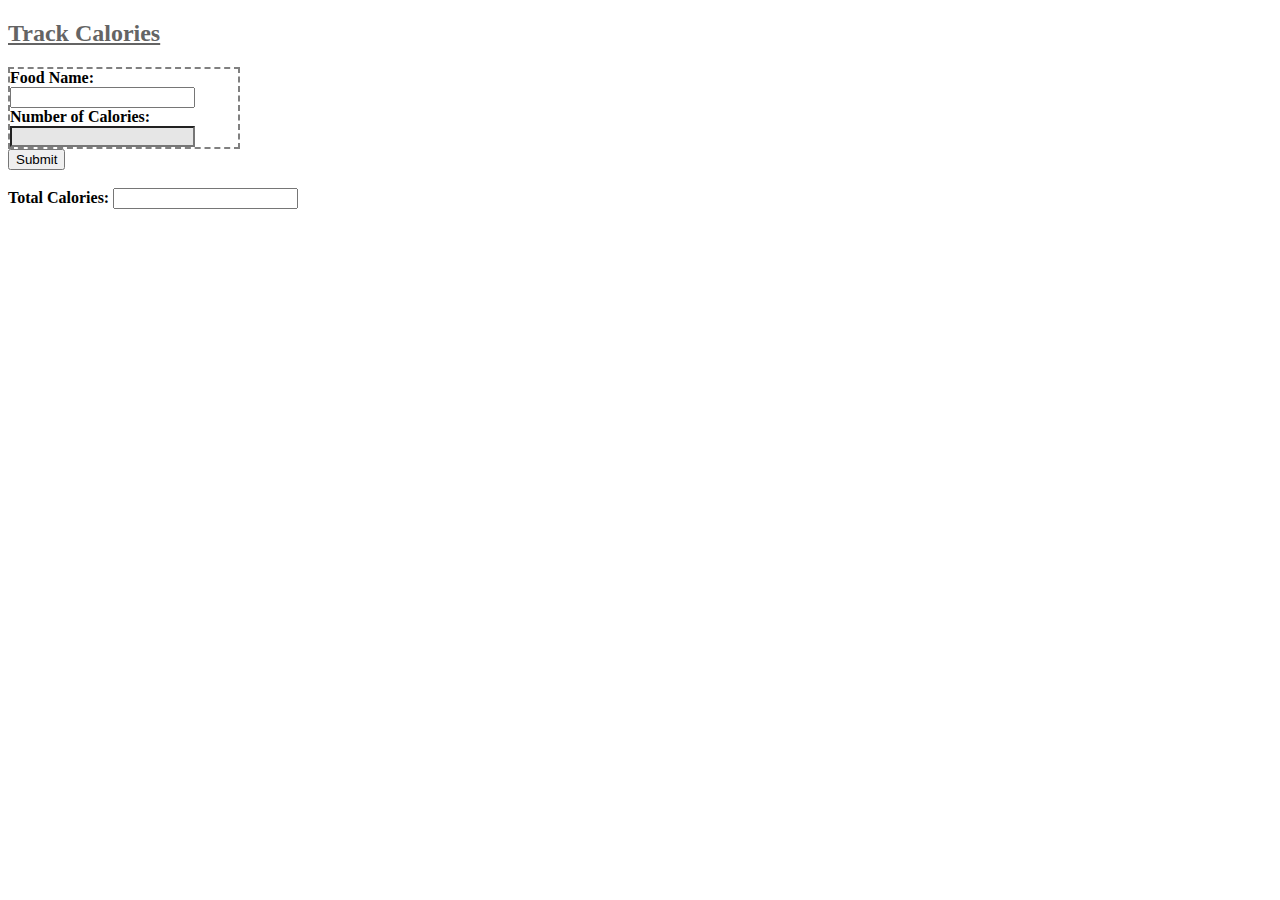
<file: index.html>
<!DOCTYPE HTML>
<html>
    <head>
        <meta charset="UTF-8">
        <title>DEV 209 HW4-calories</title>
        <link rel="stylesheet" type="text/css" href="styles.css">
    </head>
    <body>
    <form>
        <h2><u>Track Calories</u></h2>
        <div id="inputbox">
            <label for="foodName">Food Name:</label>
            <input type="text" id="foodName" name="foodName">
            <br>
            <label for="calories">Number of Calories:</label>
            <input type="text" id="calories" name="calories">
            <br>
        </div>
        <input type="button" value="Submit" onclick="pushToArray()">
        <br><br>
        <label for="totalcalories">Total Calories:</label>
        <input type="text" id="totalcalories" name="totalcalories">
    </form>
    </body>
    <script src="main.js"></script>
</html>
</file>
<file: styles.css>
#calories{
    font-family:Arial, Helvetica, sans-serif;
    background-color: rgb(230,230,230);
}
h2{
    color:rgb(100,100,100);
}
#foodName{
    color:blue;
}
#calories{
    color:red;
}
#totalcalories{
    color:purple;
}
label{
    font-weight: bold;
}
#inputbox{
    border: 2px grey dashed;
    width: 18%;
}
</file>
